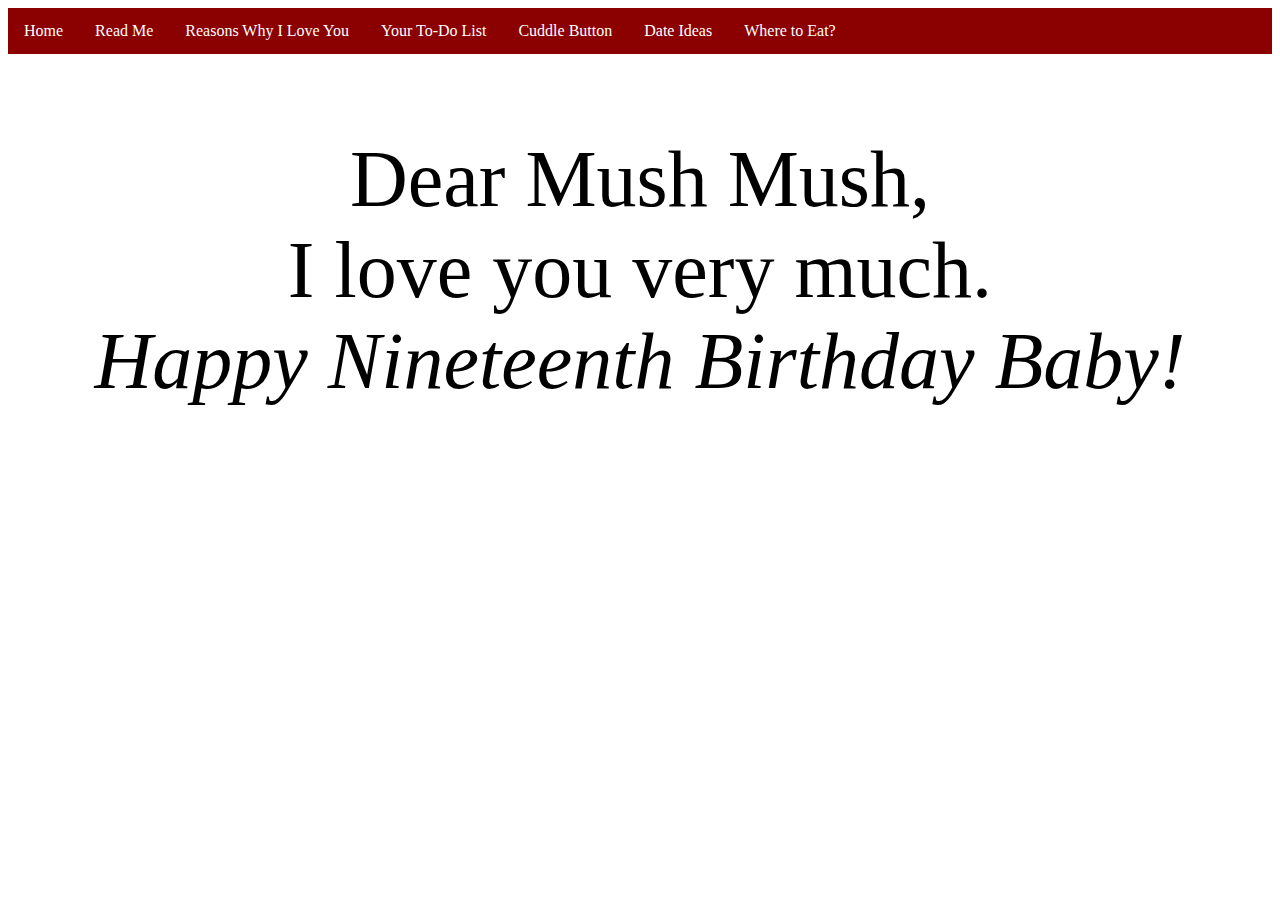
<file: index.html>
<!DOCTYPE html>
<html>
    <head>
        <title>Happy Bday Mush</title>
        <link href="main.css" rel="stylesheet" />
    </head>
    <body>

        <ul>
            <li><a href="index.html">Home</a></li>
            <li><a href="read.html">Read Me</a></li>
            <li><a href="singleReasons.html">Reasons Why I Love You</a></li>
            <li><a href="https://priyapshah.github.io/toDoMultipleLists/" target="_blank">Your To-Do List</a></li>
            <li><a href="cuddle.html">Cuddle Button</a></li>
            <li><a href="dates.html">Date Ideas</a></li>
            <li><a href="wheel.html" target="_blank">Where to Eat?</a></li>
            
            
          </ul>

          <p> Dear Mush Mush,
              <br> I love you very much.
              <br><em>Happy Nineteenth Birthday Baby!</em>
          </p>

          
       

        <script src="reasons.js"></script>
    </body>
    
</html>
</file>
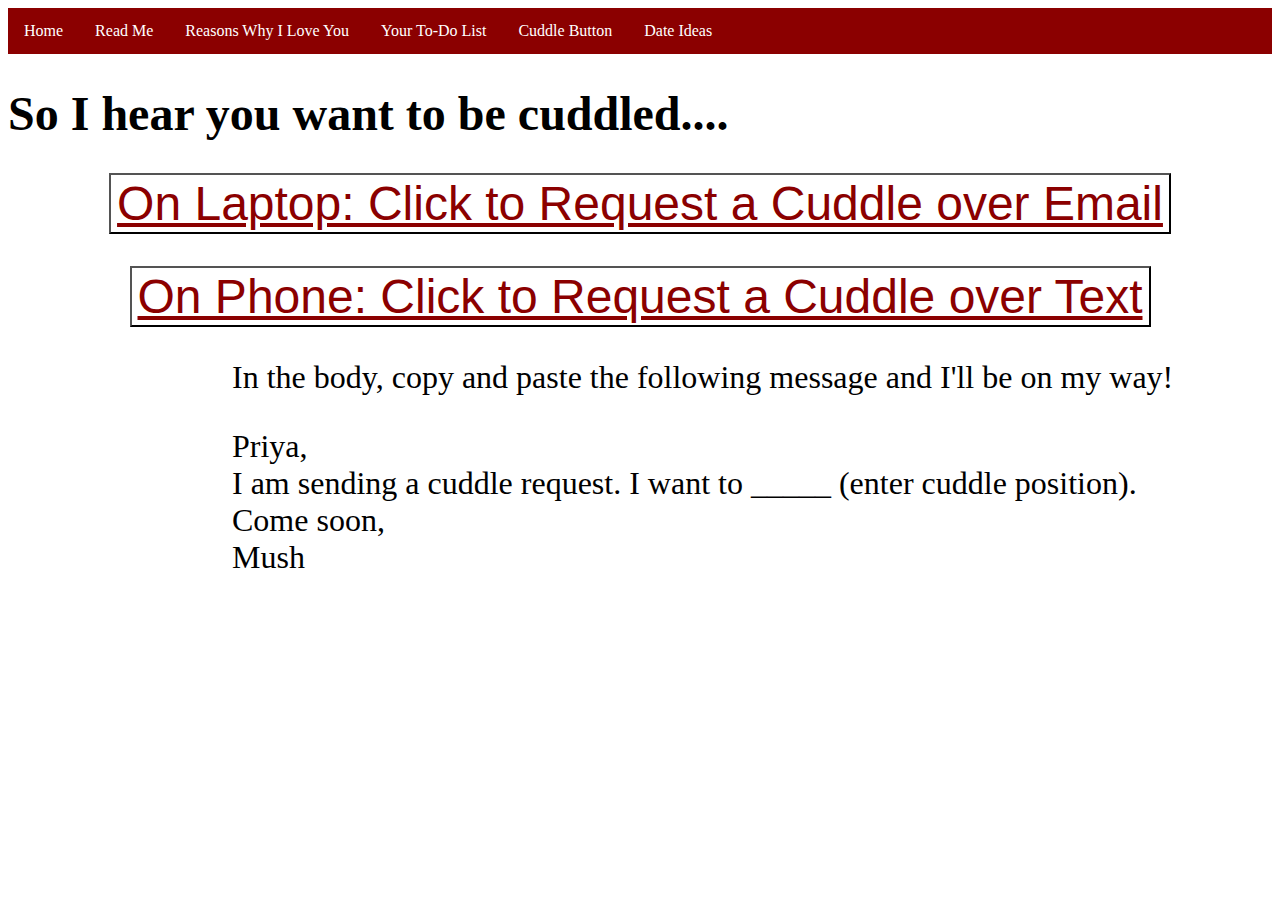
<file: cuddle.html>
<!DOCTYPE html>
<html>
    <head>
        <title>Happy Bday Mush</title>
        <link href="cuddle.css" rel="stylesheet" />
    </head>
    <body>

        <ul>
            <li><a href="index.html">Home</a></li>
            <li><a href="read.html">Read Me</a></li>
            <li><a href="singleReasons.html">Reasons Why I Love You</a></li>
            <li><a href="https://priyapshah.github.io/toDoMultipleLists/" target="_blank">Your To-Do List</a></li>
            <li><a href="cuddle.html">Cuddle Button</a></li>
            <li><a href="dates.html">Date Ideas</a></li>
          </ul>

          <h1> So I hear you want to be cuddled....</h1>
          <div class="request">
          <button class="buttons"><a href="mailto:shahpriya890@gmail.com">On Laptop: Click to Request a Cuddle over Email</a></button>
          <p></p>
          <button class="buttons"><a href="sms://6096344399">On Phone: Click to Request a Cuddle over Text</a></button>
          <div class="message">
          <p >In the body, copy and paste the following message and I'll be on my way!</p>
          
          <p >
              Priya, 
             <br> I am sending a cuddle request. I want to _____ (enter cuddle position).
             <br>Come soon,
             <br> Mush
          </p>
        </div>
        </div>

          
    
    </body>
    
</html>
</file>
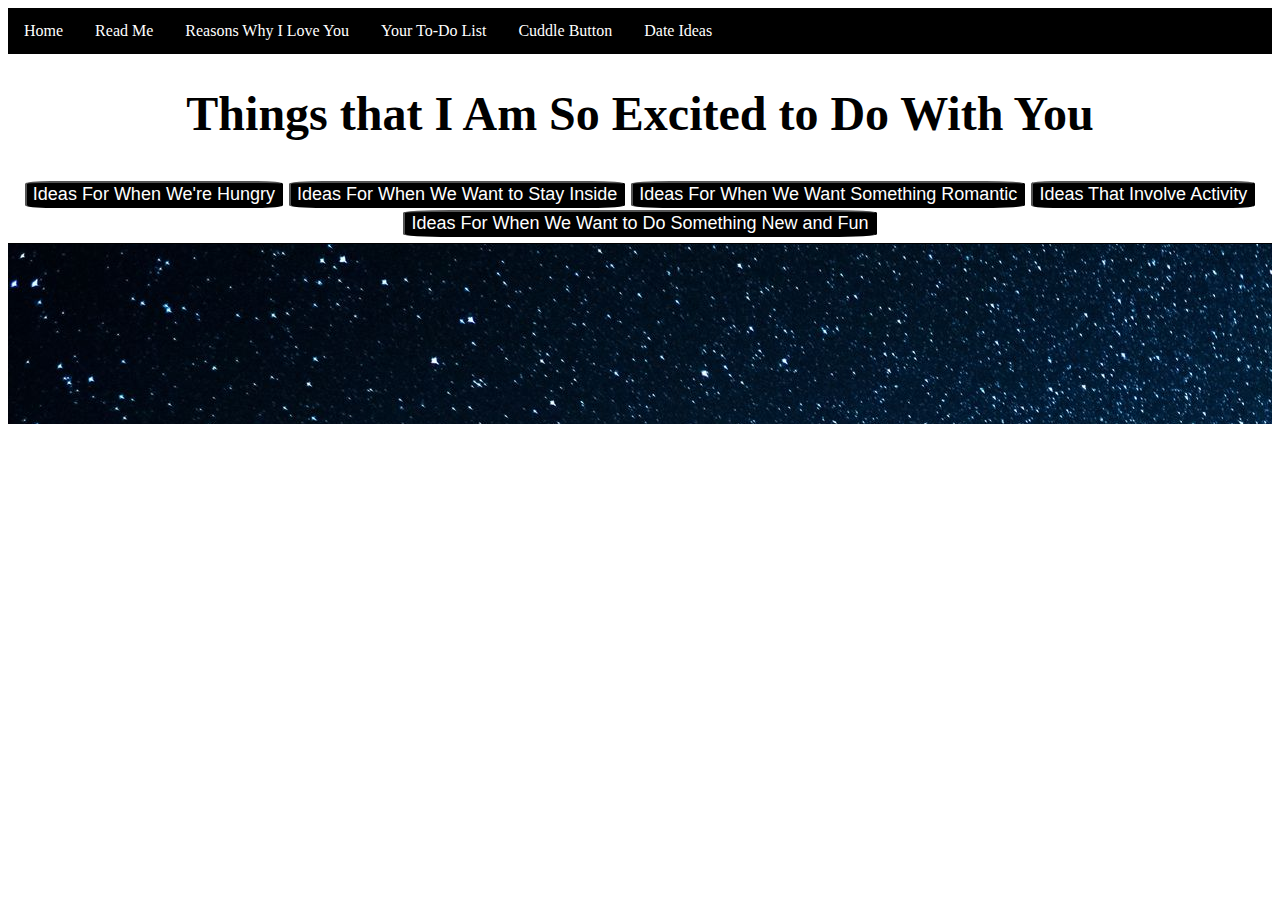
<file: dates.html>
<!DOCTYPE html>
<html>
    <head>
        <title>Happy Bday Mush</title>
        <link href="dates.css" rel="stylesheet" />
      
    </head>
    <body>
        <ul>
            <li><a href="index.html">Home</a></li>
            <li><a href="read.html">Read Me</a></li>
            <li><a href="singleReasons.html">Reasons Why I Love You</a></li>
            <li><a href="https://priyapshah.github.io/toDoMultipleLists/" target="_blank">Your To-Do List</a></li>
            <li><a href="cuddle.html">Cuddle Button</a></li>
            <li><a href="dates.html">Date Ideas</a></li>
          </ul>


        <h1>Things that I Am So Excited to Do With You</h1>

        </div>
        <div id="buttons">
        <button onclick="foodIdea()" class="button">Ideas For When We're Hungry</button>
        <button onclick="homeIdea()" class="button">Ideas For When We Want to Stay Inside</button>
        <button onclick="romanticIdea()" class="button">Ideas For When We Want Something Romantic</button>
        <button onclick="activeIdea()" class="button">Ideas That Involve Activity</button>
        <button onclick="funIdea()" class="button">Ideas For When We Want to Do Something New and Fun</button>
       
        
        </div>

        <div id="mainDisplay"></div>
       
        <script src="dates.js"></script>
    </body>
    
</html>
</file>
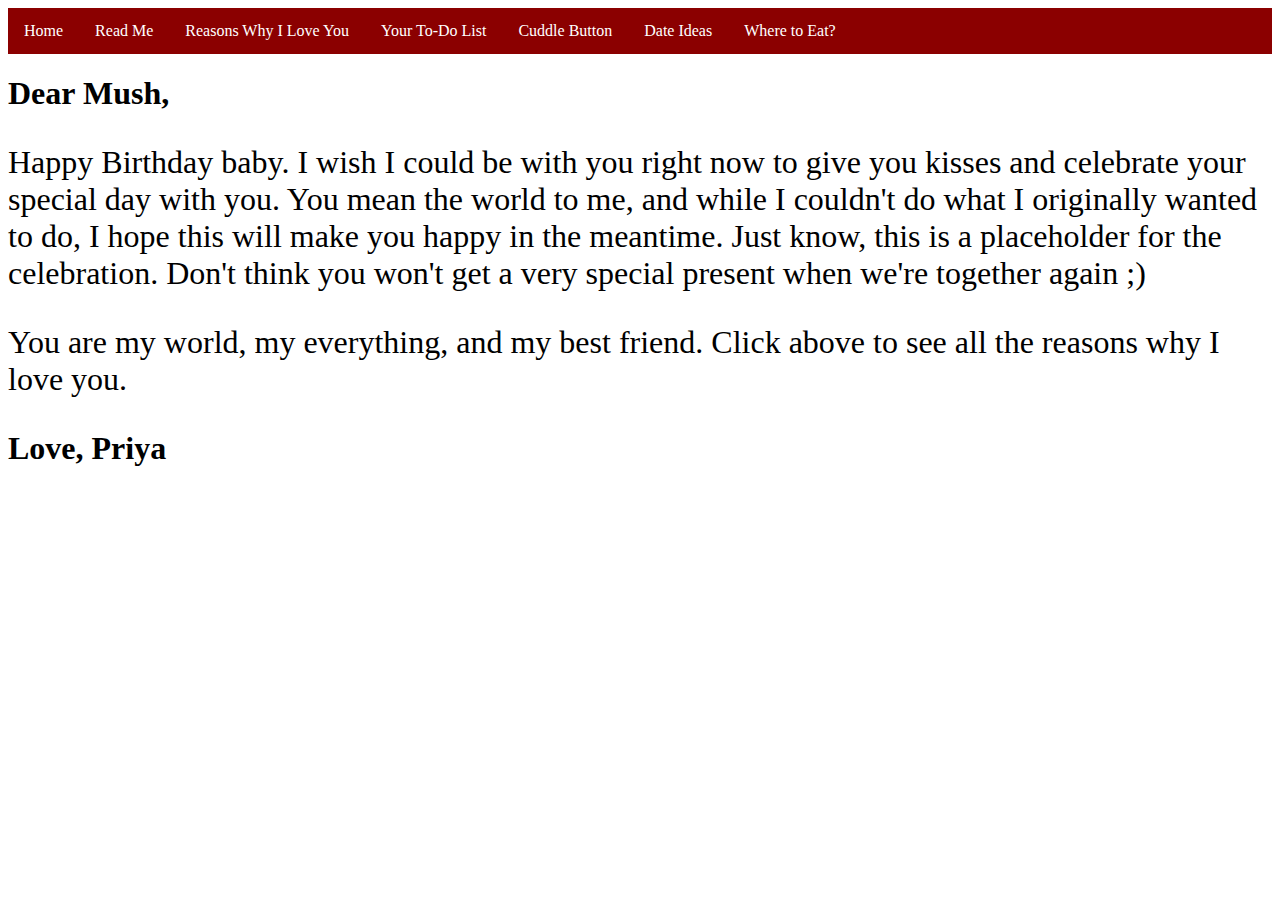
<file: read.html>
<!DOCTYPE html>
<html>
    <head>
        <title>Happy Bday Mush</title>
        <link href="cuddle.css" rel="stylesheet" />
    </head>
    <body>

        <ul>
            <li><a href="index.html">Home</a></li>
            <li><a href="read.html">Read Me</a></li>
            <li><a href="singleReasons.html">Reasons Why I Love You</a></li>
            <li><a href="https://priyapshah.github.io/toDoMultipleLists/" target="_blank">Your To-Do List</a></li>
            <li><a href="cuddle.html">Cuddle Button</a></li>
            <li><a href="dates.html">Date Ideas</a></li>
            <li><a href="wheel.html" target="_blank">Where to Eat?</a></li>
            
          </ul>

          <h1 style="font-size: 2em;">Dear Mush,</h1>
          <p> Happy Birthday baby. I wish I could be with you right now to give you kisses and celebrate your special day 
              with you. You mean the world to me, and while I couldn't do what I originally wanted to do, I hope this will 
              make you happy in the meantime. Just know, this is a placeholder for the celebration. Don't think you won't get 
              a very special present when we're together again ;) 
          </p>
          <p>You are my world, my everything, and my best friend. Click above to see all the reasons why I love you.</p>
          <h1 style="font-size: 2em;">Love, Priya</h1>

          
       

    </body>
    
</html>
</file>
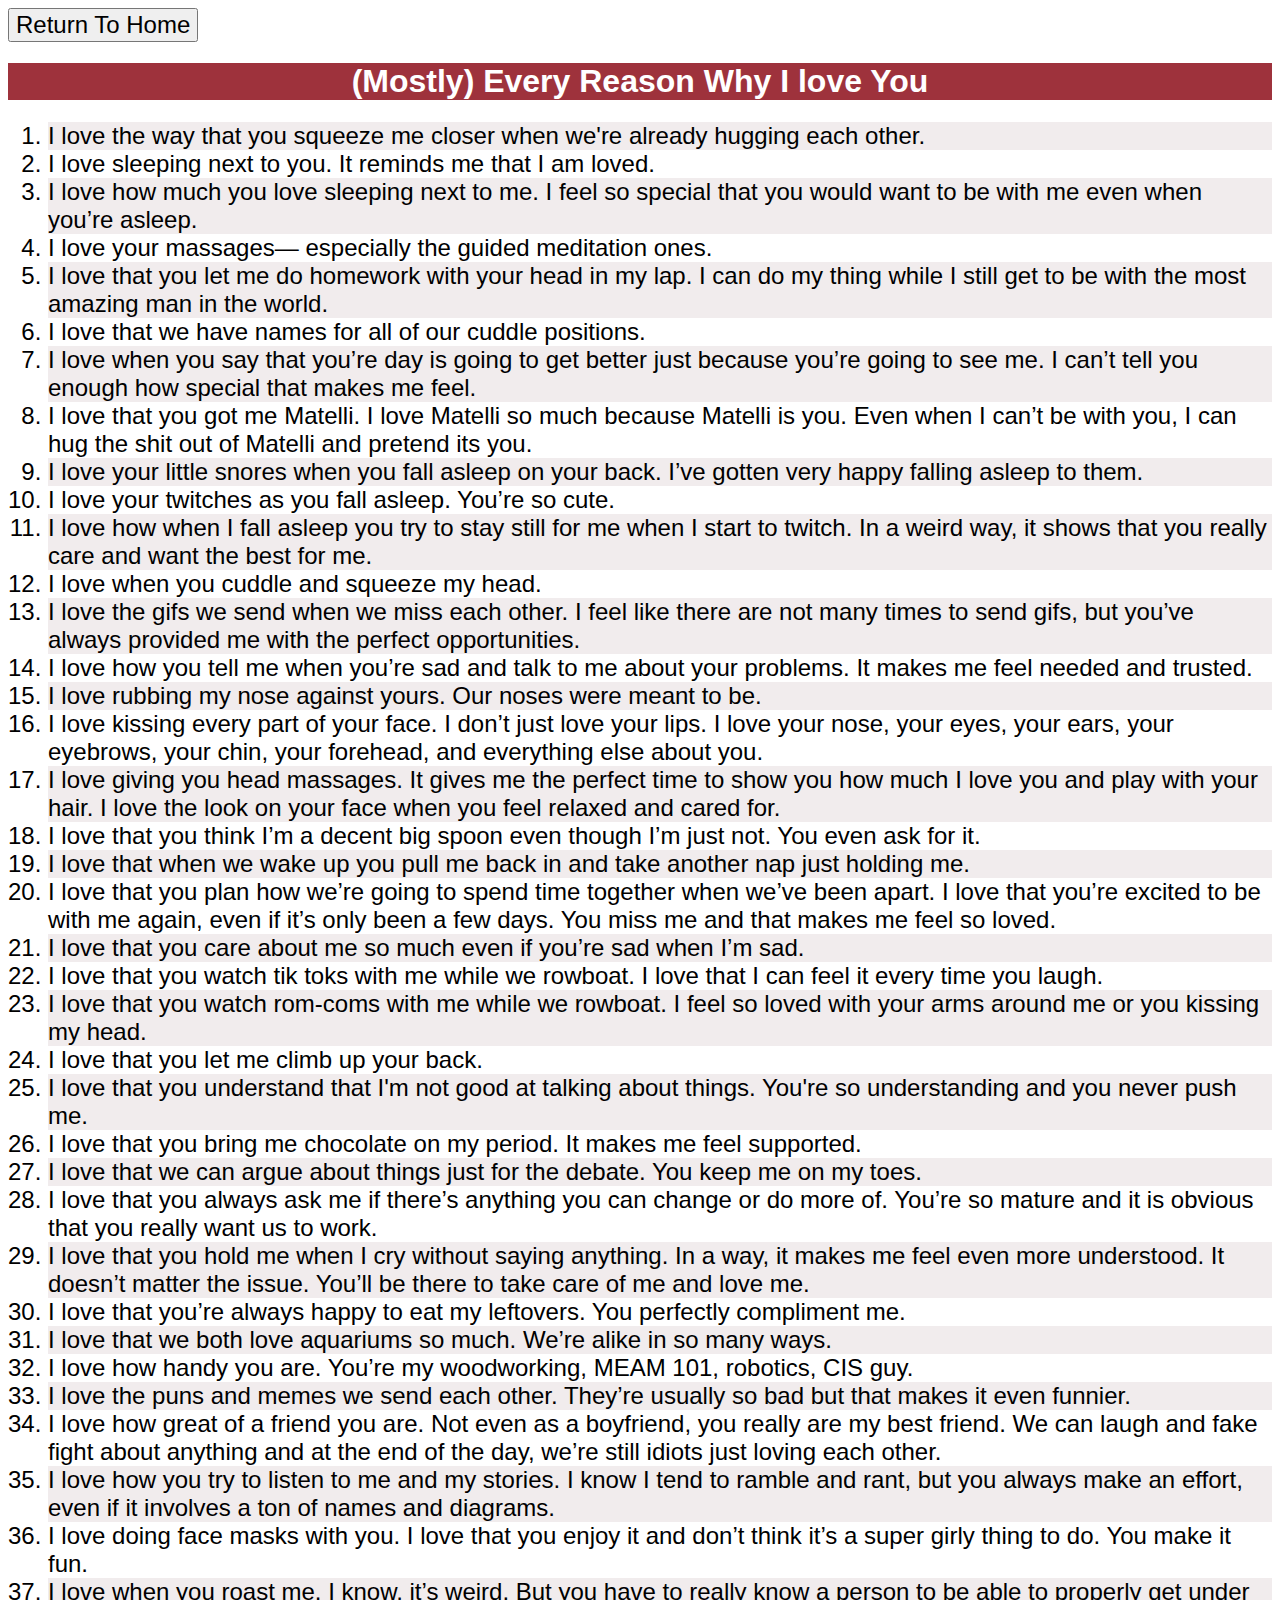
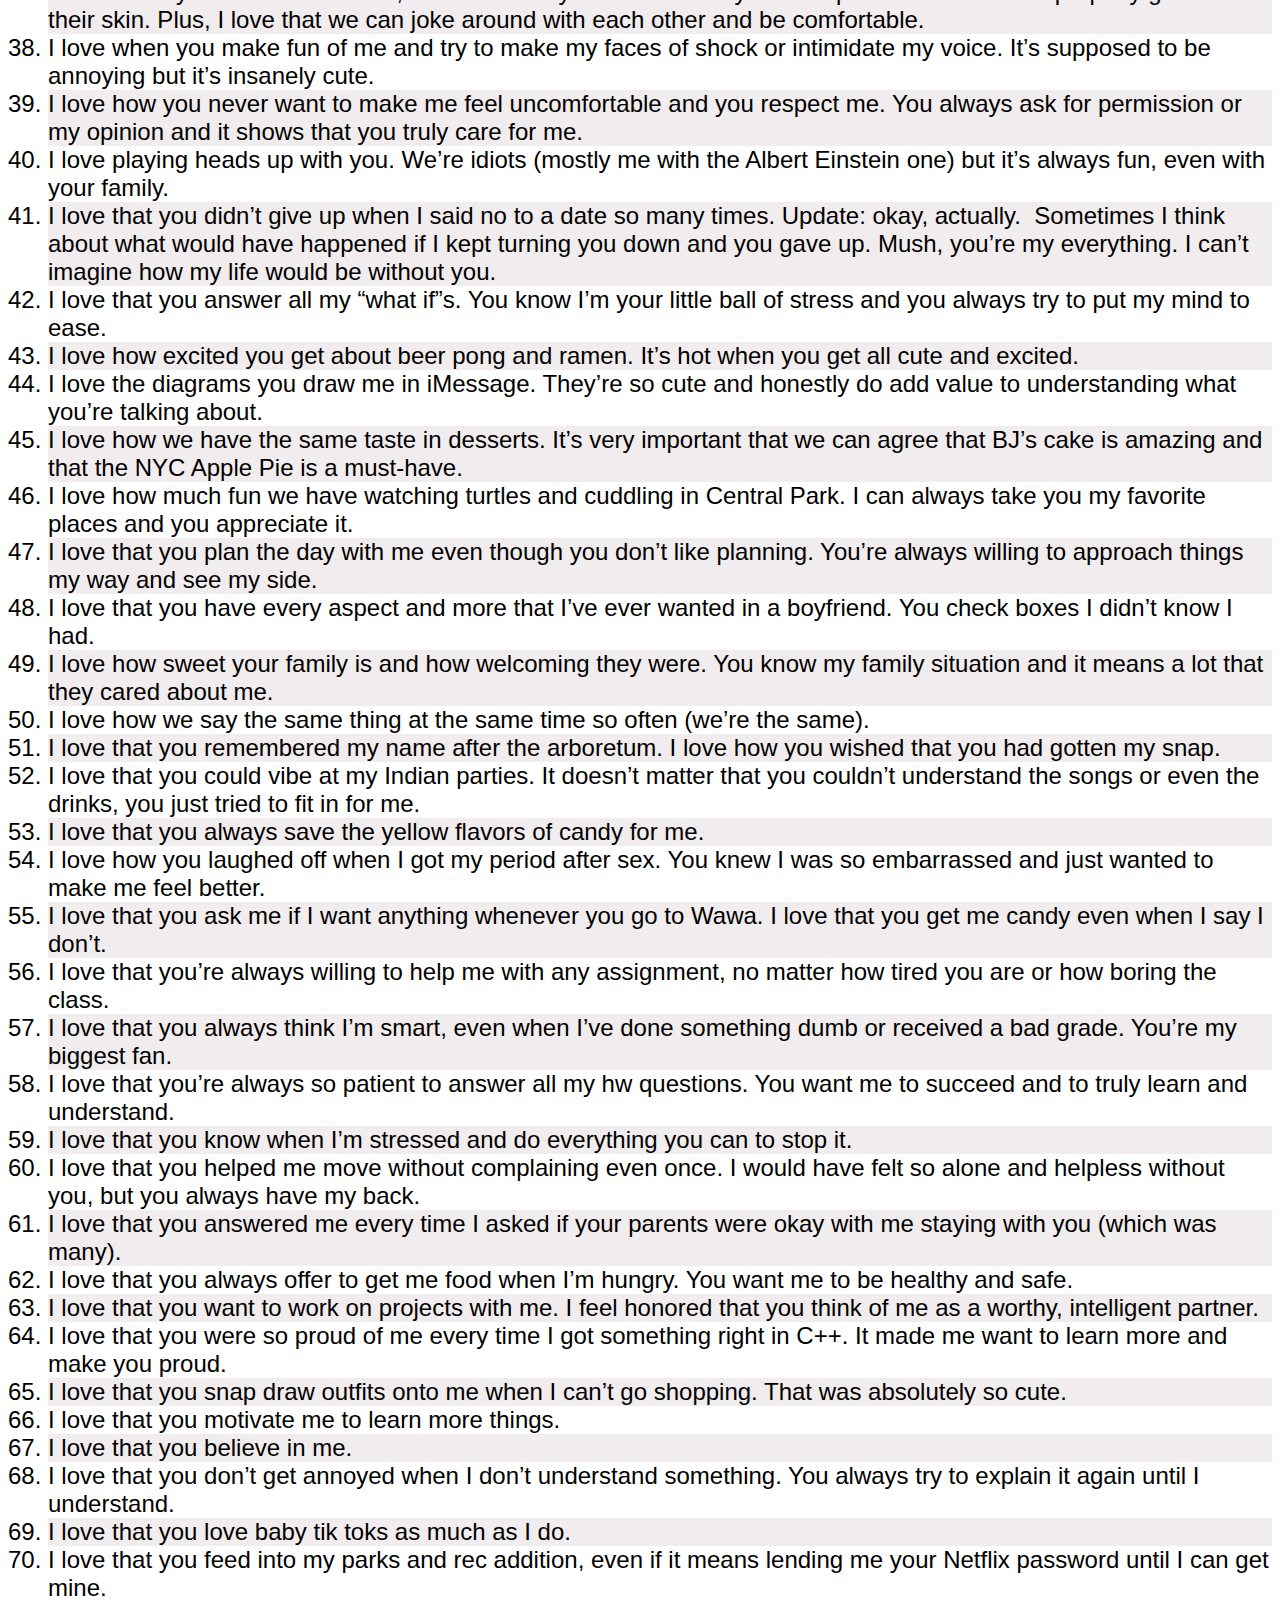
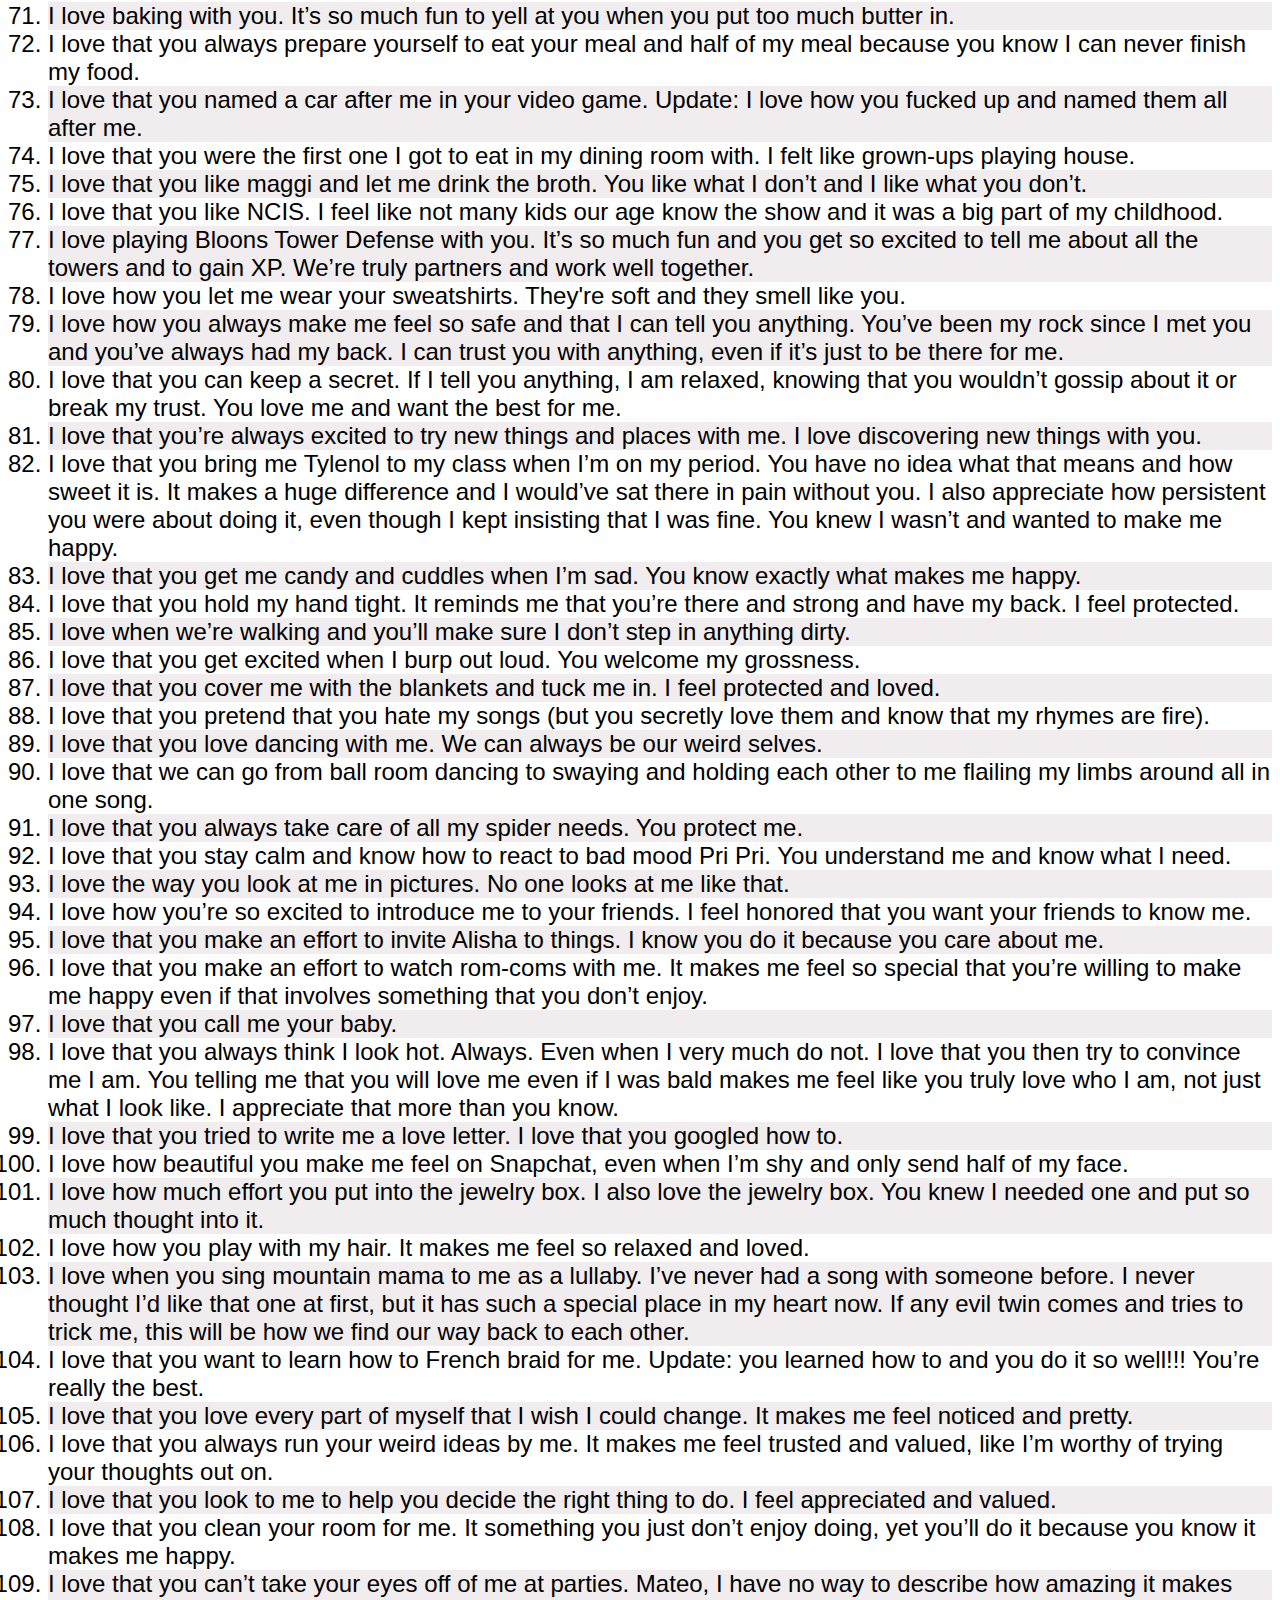
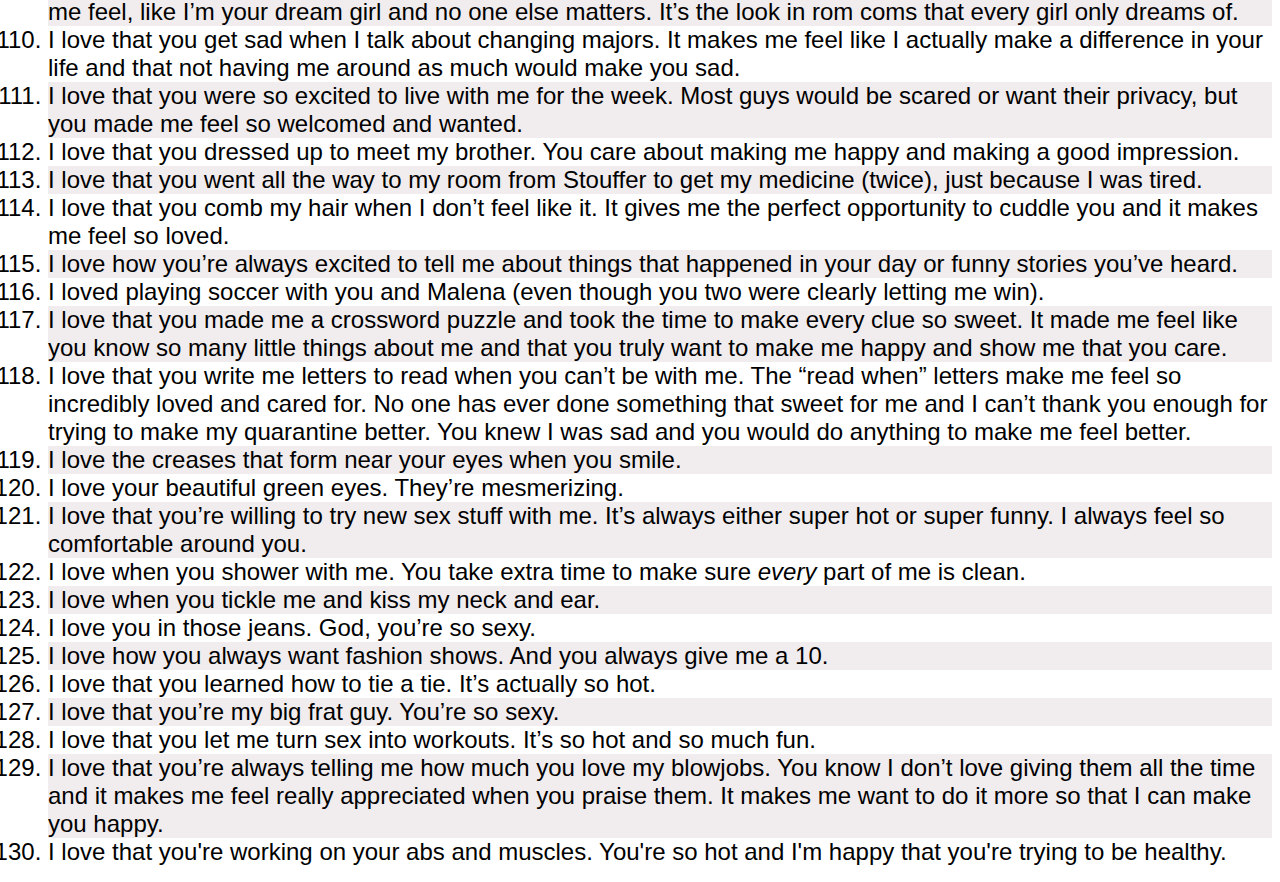
<file: reasons.html>
<!DOCTYPE html>
<html>
    <head>
        <title>Happy Bday Mush</title>
        <link href="reasons.css" rel="stylesheet" />
        <meta name="viewport" content="width=device-width, initial-scale=1.0">
    </head>
    <body>
        <div id="home">
            <button onclick="window.location.href = 'index.html';" class="button">Return To Home</button>
        </div>
        <h1>(Mostly) Every Reason Why I love You</h1>
        <p> 
            <ol>
            <li>I love the way that you squeeze me closer when we're already hugging each other.</li>
            <li>I love sleeping next to you. It reminds me that I am loved.</li>
            <li>I love how much you love sleeping next to me. I feel so special that you would want to be with me even when you’re asleep.</li>
            <li>I love your massages— especially the guided meditation ones. </li>
            <li>I love that you let me do homework with your head in my lap. I can do my thing while I still get to be with the most amazing man in the world. </li>
            <li>I love that we have names for all of our cuddle positions.</li>
            <li>I love when you say that you’re day is going to get better just because you’re going to see me. I can’t tell you enough how special that makes me feel.</li>
            <li>I love that you got me Matelli. I love Matelli so much because Matelli is you. Even when I can’t be with you, I can hug the shit out of Matelli and pretend its you.</li>
            <li>I love your little snores when you fall asleep on your back. I’ve gotten very happy falling asleep to them.</li>
            <li>I love your twitches as you fall asleep. You’re so cute.</li>
            <li>I love how when I fall asleep you try to stay still for me when I start to twitch. In a weird way, it shows that you really care and want the best for me.</li>
            <li>I love when you cuddle and squeeze my head.</li>
            <li>I love the gifs we send when we miss each other. I feel like there are not many times to send gifs, but you’ve always provided me with the perfect opportunities.</li>
            <li>I love how you tell me when you’re sad and talk to me about your problems. It makes me feel needed and trusted. </li>
            <li>I love rubbing my nose against yours. Our noses were meant to be.</li>
            <li>I love kissing every part of your face. I don’t just love your lips. I love your nose, your eyes, your ears, your eyebrows, your chin, your forehead, and everything else about you.</li>
            <li>I love giving you head massages. It gives me the perfect time to show you how much I love you and play with your hair. I love the look on your face when you feel relaxed and cared for. </li>
            <li>I love that you think I’m a decent big spoon even though I’m just not. You even ask for it.</li>
            <li>I love that when we wake up you pull me back in and take another nap just holding me.</li>
            <li>I love that you plan how we’re going to spend time together when we’ve been apart. I love that you’re excited to be with me again, even if it’s only been a few days. You miss me and that makes me feel so loved.</li>
            <li>I love that you care about me so much even if you’re sad when I’m sad.</li>
            <li>I love that you watch tik toks with me while we rowboat. I love that I can feel it every time you laugh. </li>
            <li>I love that you watch rom-coms with me while we rowboat. I feel so loved with your arms around me or you kissing my head. </li>
            <li>I love that you let me climb up your back.</li>

            <li>I love that you understand that I'm not good at talking about things. You're so understanding and you never push me.</li>
            <li>I love that you bring me chocolate on my period. It makes me feel supported.</li>
            <li>I love that we can argue about things just for the debate. You keep me on my toes.</li>
            <li>I love that you always ask me if there’s anything you can change or do more of. You’re so mature and it is obvious that you really want us to work.</li>
            <li>I love that you hold me when I cry without saying anything. In a way, it makes me feel even more understood. It doesn’t matter the issue. You’ll be there to take care of me and love me.</li>
            <li>I love that you’re always happy to eat my leftovers. You perfectly compliment me. </li>
            <li>I love that we both love aquariums so much. We’re alike in so many ways.</li>
            <li>I love how handy you are. You’re my woodworking, MEAM 101, robotics, CIS guy. </li>
            <li>I love the puns and memes we send each other. They’re usually so bad but that makes it even funnier.</li>
            <li>I love how great of a friend you are. Not even as a boyfriend, you really are my best friend. We can laugh and fake fight about anything and at the end of the day, we’re still idiots just loving each other. </li>
            <li>I love how you try to listen to me and my stories. I know I tend to ramble and rant, but you always make an effort, even if it involves a ton of names and diagrams.</li>
            <li>I love doing face masks with you. I love that you enjoy it and don’t think it’s a super girly thing to do. You make it fun.</li>
            <li>I love when you roast me. I know, it’s weird. But you have to really know a person to be able to properly get under their skin. Plus, I love that we can joke around with each other and be comfortable.</li>
            <li>I love when you make fun of me and try to make my faces of shock or intimidate my voice. It’s supposed to be annoying but it’s insanely cute. </li>
            <li>I love how you never want to make me feel uncomfortable and you respect me. You always ask for permission or my opinion and it shows that you truly care for me. </li>
            <li>I love playing heads up with you. We’re idiots (mostly me with the Albert Einstein one) but it’s always fun, even with your family.  </li>
            <li>I love that you didn’t give up when I said no to a date so many times. Update: okay, actually.  Sometimes I think about what would have happened if I kept turning you down and you gave up. Mush, you’re my everything. I can’t imagine how my life would be without you.</li>
            <li>I love that you answer all my “what if”s. You know I’m your little ball of stress and you always try to put my mind to ease. </li>
            <li>I love how excited you get about beer pong and ramen. It’s hot when you get all cute and excited. </li>
            <li>I love the diagrams you draw me in iMessage. They’re so cute and honestly do add value to understanding what you’re talking about. </li>
            <li>I love how we have the same taste in desserts. It’s very important that we can agree that BJ’s cake is amazing and that the NYC Apple Pie is a must-have. </li>
            <li>I love how much fun we have watching turtles and cuddling in Central Park. I can always take you my favorite places and you appreciate it.</li>
            <li>I love that you plan the day with me even though you don’t like planning. You’re always willing to approach things my way and see my side.  </li>
            <li>I love that you have every aspect and more that I’ve ever wanted in a boyfriend. You check boxes I didn’t know I had.</li>
            <li>I love how sweet your family is and how welcoming they were. You know my family situation and it means a lot that they cared about me.</li>
            <li>I love how we say the same thing at the same time so often (we’re the same).</li>
            <li>I love that you remembered my name after the arboretum. I love how you wished that you had gotten my snap.  </li>
            <li>I love that you could vibe at my Indian parties. It doesn’t matter that you couldn’t understand the songs or even the drinks, you just tried to fit in for me.</li>

            <li>I love that you always save the yellow flavors of candy for me.</li>
            <li>I love how you laughed off when I got my period after sex. You knew I was so embarrassed and just wanted to make me feel better.</li>
            <li>I love that you ask me if I want anything whenever you go to Wawa. I love that you get me candy even when I say I don’t.  </li>
            <li>I love that you’re always willing to help me with any assignment, no matter how tired you are or how boring the class.</li>
            <li>I love that you always think I’m smart, even when I’ve done something dumb or received a bad grade. You’re my biggest fan.</li>
            <li>I love that you’re always so patient to answer all my hw questions. You want me to succeed and to truly learn and understand. </li>
            <li>I love that you know when I’m stressed and do everything you can to stop it. </li>
            <li>I love that you helped me move without complaining even once. I would have felt so alone and helpless without you, but you always have my back. </li>
            <li>I love that you answered me every time I asked if your parents were okay with me staying with you (which was many).</li>
            <li>I love that you always offer to get me food when I’m hungry. You want me to be healthy and safe. </li>
            <li>I love that you want to work on projects with me. I feel honored that you think of me as a worthy, intelligent partner.</li>
            <li>I love that you were so proud of me every time I got something right in C++. It made me want to learn more and make you proud.</li>
            <li>I love that you snap draw outfits onto me when I can’t go shopping. That was absolutely so cute. </li>
            <li>I love that you motivate me to learn more things.</li>
            <li>I love that you believe in me.</li>
            <li>I love that you don’t get annoyed when I don’t understand something. You always try to explain it again until I understand.</li>
            <li>I love that you love baby tik toks as much as I do. </li>
            <li>I love that you feed into my parks and rec addition, even if it means lending me your Netflix password until I can get mine.</li>
            <li>I love baking with you. It’s so much fun to yell at you when you put too much butter in.</li>
            <li>I love that you always prepare yourself to eat your meal and half of my meal because you know I can never finish my food.</li>
            <li>I love that you named a car after me in your video game. Update: I love how you fucked up and named them all after me.</li>
            <li>I love that you were the first one I got to eat in my dining room with. I felt like grown-ups playing house.</li>
            <li>I love that you like maggi and let me drink the broth. You like what I don’t and I like what you don’t.</li>
            <li>I love that you like NCIS. I feel like not many kids our age know the show and it was a big part of my childhood.</li>
            <li>I love playing Bloons Tower Defense with you. It’s so much fun and you get so excited to tell me about all the towers and to gain XP. We’re truly partners and work well together. </li>
            
            <li>I love how you let me wear your sweatshirts. They're soft and they smell like you.</li>
            <li>I love how you always make me feel so safe and that I can tell you anything. You’ve been my rock since I met you and you’ve always had my back. I can trust you with anything, even if it’s just to be there for me.</li>
            <li>I love that you can keep a secret. If I tell you anything, I am relaxed, knowing that you wouldn’t gossip about it or break my trust. You love me and want the best for me. </li>
            <li>I love that you’re always excited to try new things and places with me. I love discovering new things with you.</li>
            <li>I love that you bring me Tylenol to my class when I’m on my period. You have no idea what that means and how sweet it is. It makes a huge difference and I would’ve sat there in pain without you. I also appreciate how persistent you were about doing it, even though I kept insisting that I was fine. You knew I wasn’t and wanted to make me happy.</li>
            <li>I love that you get me candy and cuddles when I’m sad. You know exactly what makes me happy. </li>
            <li>I love that you hold my hand tight. It reminds me that you’re there and strong and have my back. I feel protected.</li>
            <li>I love when we’re walking and you’ll make sure I don’t step in anything dirty. </li>
            <li>I love that you get excited when I burp out loud. You welcome my grossness.</li>
            <li>I love that you cover me with the blankets and tuck me in. I feel protected and loved. </li>
            <li>I love that you pretend that you hate my songs (but you secretly love them and know that my rhymes are fire).</li>
            <li>I love that you love dancing with me. We can always be our weird selves. </li>
            <li>I love that we can go from ball room dancing to swaying and holding each other to me flailing my limbs around all in one song.</li>
            <li>I love that you always take care of all my spider needs. You protect me. </li>
            <li>I love that you stay calm and know how to react to bad mood Pri Pri. You understand me and know what I need.</li>

            <li>I love the way you look at me in pictures. No one looks at me like that.</li>
            <li>I love how you’re so excited to introduce me to your friends. I feel honored that you want your friends to know me. </li>
            <li>I love that you make an effort to invite Alisha to things. I know you do it because you care about me. </li>
            <li>I love that you make an effort to watch rom-coms with me. It makes me feel so special that you’re willing to make me happy even if that involves something that you don’t enjoy.  </li>
            <li>I love that you call me your baby.  </li>
            <li>I love that you always think I look hot. Always. Even when I very much do not. I love that you then try to convince me I am. You telling me that you will love me even if I was bald makes me feel like you truly love who I am, not just what I look like. I appreciate that more than you know. </li>
            <li>I love that you tried to write me a love letter. I love that you googled how to. </li>
            <li>I love how beautiful you make me feel on Snapchat, even when I’m shy and only send half of my face.</li>
            <li>I love how much effort you put into the jewelry box. I also love the jewelry box. You knew I needed one and put so much thought into it.</li>
            <li>I love how you play with my hair. It makes me feel so relaxed and loved.</li>
            <li>I love when you sing mountain mama to me as a lullaby. I’ve never had a song with someone before. I never thought I’d like that one at first, but it has such a special place in my heart now. If any evil twin comes and tries to trick me, this will be how we find our way back to each other. </li>
            <li>I love that you want to learn how to French braid for me. Update: you learned how to and you do it so well!!! You’re really the best.</li>
            <li>I love that you love every part of myself that I wish I could change. It makes me feel noticed and pretty. </li>
            <li>I love that you always run your weird ideas by me. It makes me feel trusted and valued, like I’m worthy of trying your thoughts out on.</li>
            <li>I love that you look to me to help you decide the right thing to do. I feel appreciated and valued.</li>
            <li>I love that you clean your room for me. It something you just don’t enjoy doing, yet you’ll do it because you know it makes me happy.</li>
            <li>I love that you can’t take your eyes off of me at parties. Mateo, I have no way to describe how amazing it makes me feel, like I’m your dream girl and no one else matters. It’s the look in rom coms that every girl only dreams of.</li>
            <li>I love that you get sad when I talk about changing majors. It makes me feel like I actually make a difference in your life and that not having me around as much would make you sad.  </li>
            <li>I love that you were so excited to live with me for the week. Most guys would be scared or want their privacy, but you made me feel so welcomed and wanted. </li>
            <li>I love that you dressed up to meet my brother. You care about making me happy and making a good impression. </li>
            <li>I love that you went all the way to my room from Stouffer to get my medicine (twice), just because I was tired.</li>
            <li>I love that you comb my hair when I don’t feel like it. It gives me the perfect opportunity to cuddle you and it makes me feel so loved. </li>
            <li>I love how you’re always excited to tell me about things that happened in your day or funny stories you’ve heard. </li>
            <li>I loved playing soccer with you and Malena (even though you two were clearly letting me win).</li>
            <li>I love that you made me a crossword puzzle and took the time to make every clue so sweet. It made me feel like you know so many little things about me and that you truly want to make me happy and show me that you care.</li>
            <li>I love that you write me letters to read when you can’t be with me. The “read when” letters make me feel so incredibly loved and cared for. No one has ever done something that sweet for me and I can’t thank you enough for trying to make my quarantine better. You knew I was sad and you would do anything to make me feel better.</li>

            <li>I love the creases that form near your eyes when you smile.</li>
            <li>I love your beautiful green eyes. They’re mesmerizing.</li>
            <li>I love that you’re willing to try new sex stuff with me. It’s always either super hot or super funny. I always feel so comfortable around you. </li>
            <li>I love when you shower with me. You take extra time to make sure <em>every</em> part of me is clean. </li>
            <li>I love when you tickle me and kiss my neck and ear.</li>
            <li>I love you in those jeans. God, you’re so sexy.</li>
            <li>I love how you always want fashion shows. And you always give me a 10.</li>
            <li>I love that you learned how to tie a tie. It’s actually so hot.</li>
            <li>I love that you’re my big frat guy. You’re so sexy.</li>
            <li>I love that you let me turn sex into workouts. It’s so hot and so much fun.</li>
            <li>I love that you’re always telling me how much you love my blowjobs. You know I don’t love giving them all the time and it makes me feel really appreciated when you praise them. It makes me want to do it more so that I can make you happy. </li>
            <li>I love that you're working on your abs and muscles. You're so hot and I'm happy that you're trying to be healthy.</li>
            </ol>
        </p>
       
    </body>
    
</html>
</file>
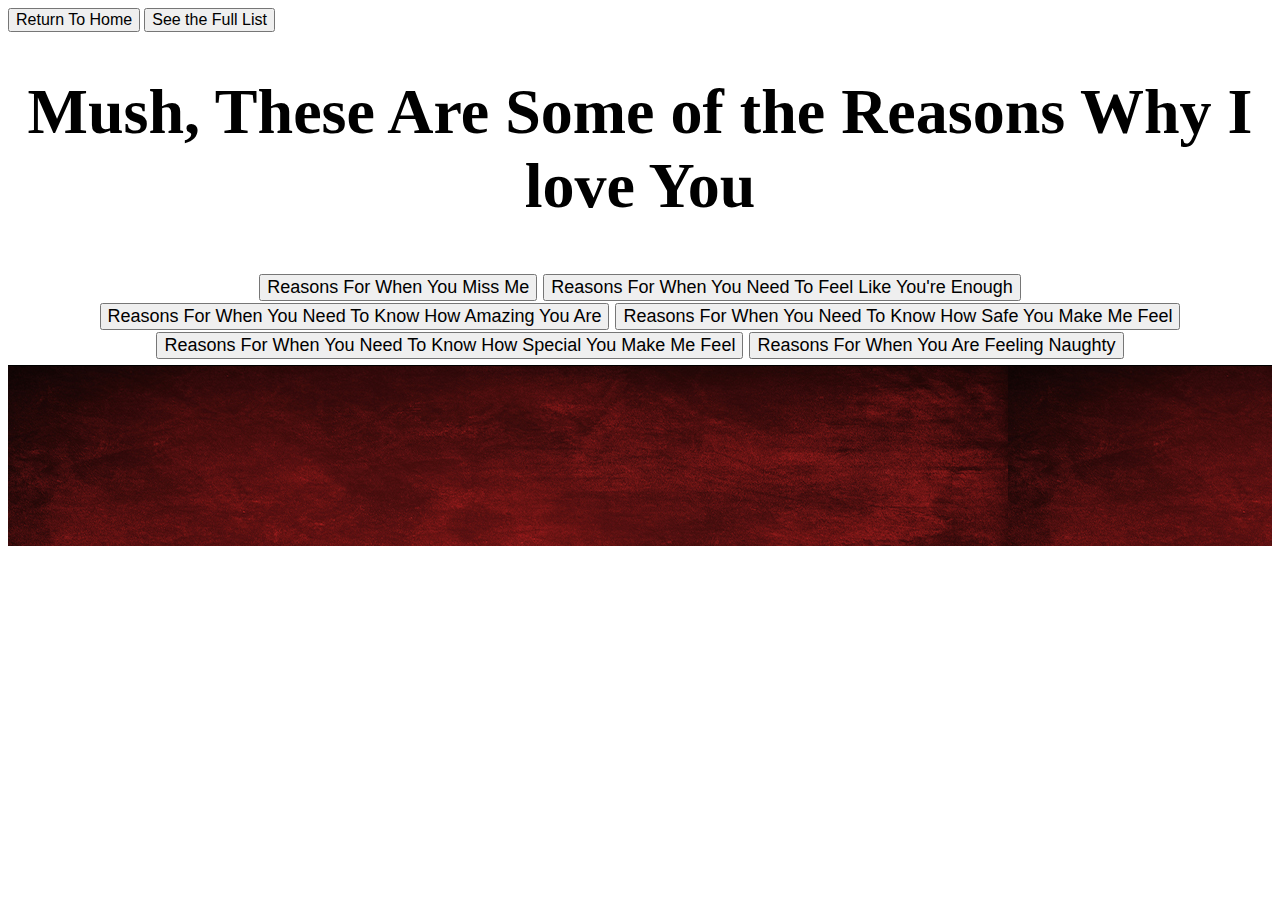
<file: singleReasons.html>
<!DOCTYPE html>
<html>
    <head>
        <title>Happy Bday Mush</title>
        <link href="singleReasons.css" rel="stylesheet" />
    </head>
    <body>
        <div id="home">
            <button onclick="window.location.href = 'index.html';" class="headButton">Return To Home</button>
            <button onclick="window.location.href = 'reasons.html';" class="headButton">See the Full List</button>
        </div>

        <h1>Mush, These Are Some of the Reasons Why I love You</h1>

        </div>
        <div id="buttons">
        <button onclick="missReason()" class="button">Reasons For When You Miss Me</button>
        <button onclick="enoughReason()" class="button">Reasons For When You Need To Feel Like You're Enough</button>
        <button onclick="amazingReason()" class="button">Reasons For When You Need To Know How Amazing You Are</button>
        <button onclick="safeReason()" class="button">Reasons For When You Need To Know How Safe You Make Me Feel</button>
        <button onclick="specialReason()" class="button">Reasons For When You Need To Know How Special You Make Me Feel</button>
        <button onclick="naughtyReason()" class="button">Reasons For When You Are Feeling Naughty </button>
        </div>

        <div id="mainDisplay"></div>
       
        <script src="reasons.js"></script>
    </body>
    
</html>
</file>
<file: main.css>
body{
  font-family: Georgia, 'Times New Roman', Times, serif;
}

h1{
    font-size: 3em;
}

ul {
    list-style-type: none;
    margin: 0;
    padding: 0;
    overflow: hidden;
    background-color: darkred;
  }
  
  li {
    float: left;
  }
  
  li a {
    display: block;
    color: white;
    text-align: center;
    padding: 0.875em 1em;
    text-decoration: none;
  }
  
  /* Change the link color to #111 (black) on hover */
  li a:hover {
    background-color: #111;
  }

  p{
      text-align: center;
      font-size: 5em;
      
  }
</file>
<file: cuddle.css>
body{
  font-family: Georgia, 'Times New Roman', Times, serif;
}

h1{
    font-size: 3em;
}

ul {
    list-style-type: none;
    margin: 0;
    padding: 0;
    overflow: hidden;
    background-color: darkred;
  }
  
  li {
    float: left;
  }
  
  li a {
    display: block;
    color: white;
    text-align: center;
    padding: 0.875em 1em;
    text-decoration: none;
  }
  
  /* Change the link color to #111 (black) on hover */
  li a:hover {
    background-color: #111;
  }

  p{
      
      font-size: 2em;
  }

  .request{
      text-align: center;
  }

  .buttons{
      font-size: 3em;
      background-color:white;

  }

  .message{
    text-align: left;
    padding-left: 14em;
  }

  a{
    color:darkred;
  }

  @media only screen and (max-width: 2000px) {
    .message {
      margin-left: 0;
    }
  }
</file>
<file: dates.css>
body{
    font-family: Georgia, 'Times New Roman', Times, serif;
  }

  #mainDisplay{
    color: white;
    text-align: center;
    padding: 1.875em 6.25em;
    font-size: 3em;
    font-weight: bold;
    background-color: darkred;
    background-image: url('back2.jpg');
    
}
  
  h1{
      font-size: 3em;
      text-align: center;
  }
  
  ul {
      list-style-type: none;
      margin: 0;
      padding: 0;
      overflow: hidden;
      background-color: black;
    }
    
    li {
      float: left;
    }
    
    li a {
      display: block;
      color: white;
      text-align: center;
      padding: 0.875em 1em;
      text-decoration: none;
    }
    
    /* Change the link color to #111 (black) on hover */
    li a:hover {
      background-color: rgb(91.7%, 91.7%, 91.7%) ;
      color: black;
      transition-duration: 0.4s;
    }
  
    p{
        
        font-size: 2em;
    }
  
    .request{
        text-align: center;
    }
  
  
    .message{
      text-align: left;
      padding-left: 14em;
    }
  
    a{
      color:#9E323C;
    }

    #buttons{
        border: 0;
        border-bottom: 1px solid currentColor;
        padding: 0.25em;
        margin-bottom: 0;
        font-size: 1.5em;
        color: #000000;
        text-align: center;
        
        
    }
    
    
    .button:hover{
        cursor: pointer;
        background-color: white;
        color:black;
        transition-duration: 0.4s;
        
    }
    
    .button{
        font-size: 0.75em;
        border-radius: 10%;
        background-color: black;
        color:white;
    }
</file>
<file: reasons.css>
body{
    font-family: 'Gill Sans', 'Gill Sans MT', Calibri, 'Trebuchet MS', sans-serif;
}

h1{
    text-align: center;
    color: white;
    background-color:  #9E323C;
}

li { 
    background: white ; 
    font-size: 1.5em;
}

li:nth-child(odd) { 
    background: #F1ECED ; 
}

.button{
    font-size: 1.5em;
}

.button:hover{
    cursor: pointer;
    background-color: #9E323C  ;
    color: white;
}

.smartphone .body {
    padding-left: 1em;
}
</file>
<file: singleReasons.css>
body{
    font-family: Georgia, 'Times New Roman', Times, serif;
}

#mainDisplay{
    color: white;
    text-align: center;
    padding: 1.875em 6.25em;
    font-size: 3em;
    font-weight: bold;
    background-color: darkred;
    background-image: url('back.jpg');
}

h1{
    text-align: center;
    font-size: 4em;
}

#buttons{
    border: 0;
    color: inherit;
    border-bottom: 1px solid currentColor;
    padding: 0.25em;
    margin-bottom: 0;
    font-size: 1.5em;
    color: #000000;
    text-align: center;
    
}


.button:hover{
    cursor: pointer;
    background-color: darkred  ;
    color: white;
}

.button{
    font-size: 0.75em;
}

.headButton:hover{
    cursor: pointer;
    background-color: darkred  ;
    color: white;
}



.headButton {
    font-size: 1em;
}
</file>
